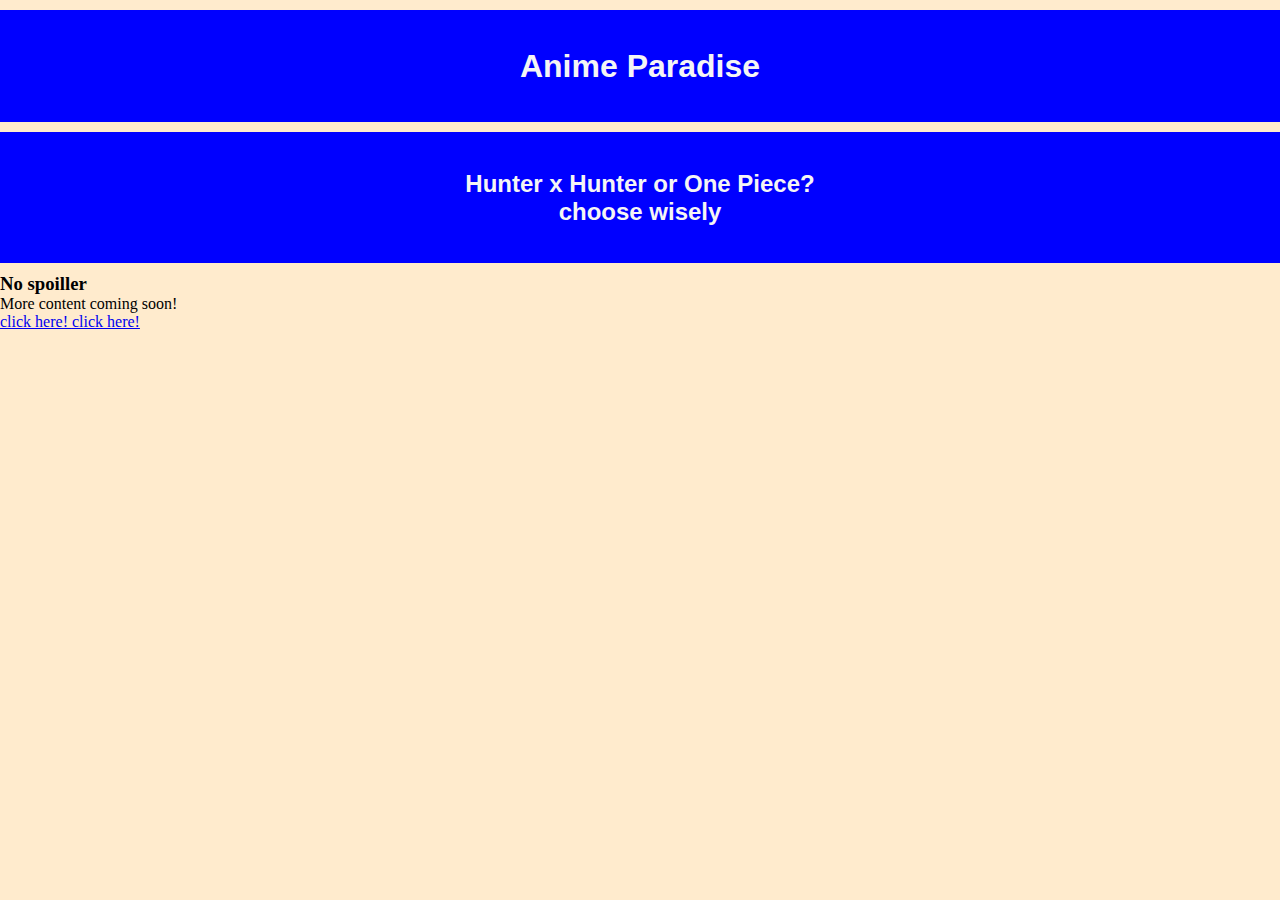
<file: index.html>
<!DOCTYPE html>
<html lang="en">
    <head>
        <meta charset="UTF-8">
        <meta name="viewport" content="width=device-width, initial-scale=1.0">
        <meta http-equiv="X=UA-Compatible" content="ie=edge">
        <Title>Anime and Manga</Title>
        <link rel="stylesheet" href="name.css">
    </head>
    <body>
        <div>
            <H1>
                Anime Paradise 
            </H1>
            <h2>
                Hunter x Hunter or One Piece? <br> choose wisely 
            </h2>
            <h3>
                No spoiller
            </h3>
            <p>
                More content coming soon!
            </p>
            <a href="bio">
                click here!
            </a>

            <a href="contact">
                click here!
            </a>
        </div>
    </body>
</html>
</file>
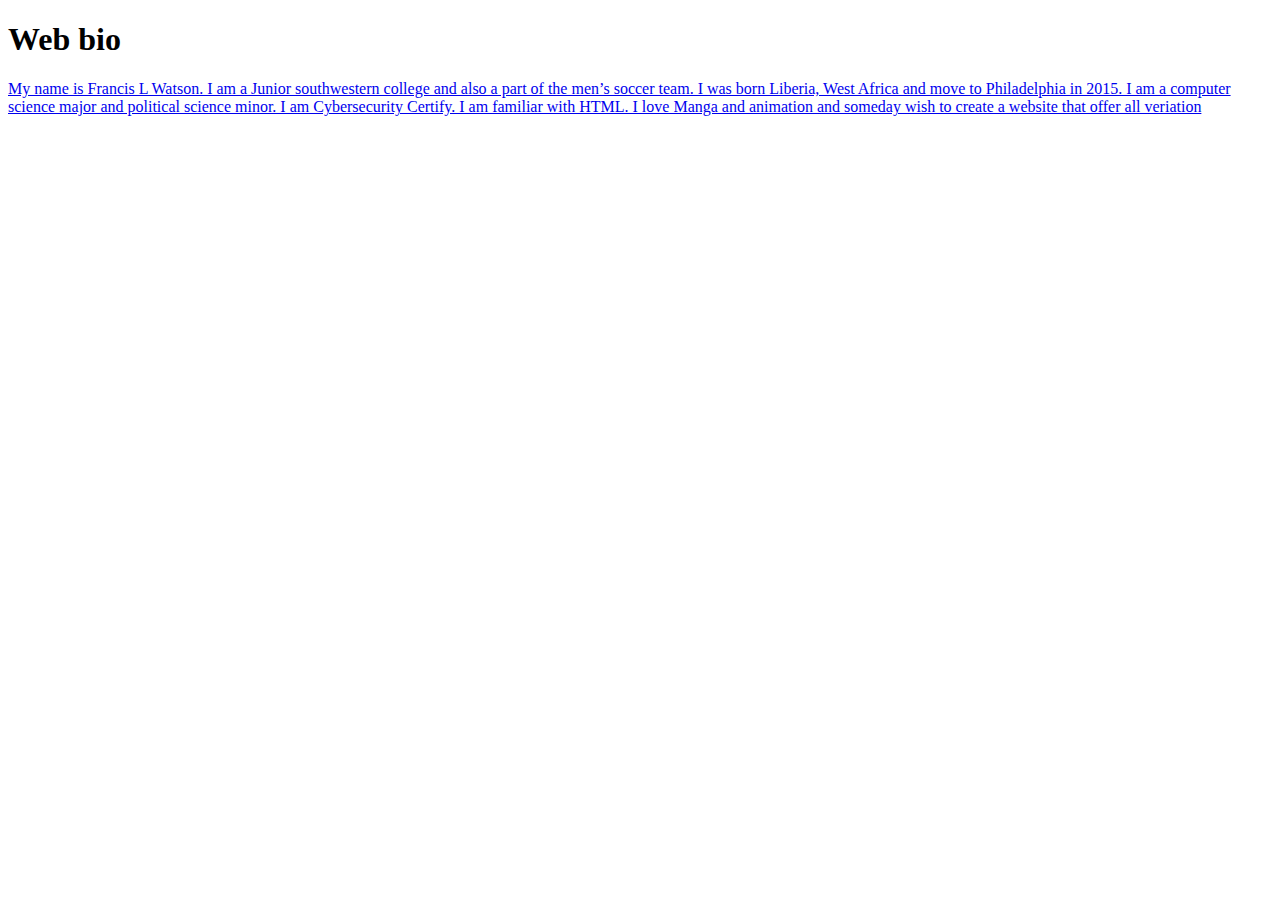
<file: bio/index.html>
<!DOCTYPE html>
<html lang="en">
    <head>
            <meta charset="UTF-8">
            <meta name="viewport" content="width=device-width, initial-scale=1.0">
            <meta http-equiv="X=UA-Compatible" content="ie=edge">
            <title>
                Web Bio
            </title>
    </head>
            <body>
                <h1>
                    Web bio
                </h1>
                <a href="..">

                        My name is Francis L Watson. I am a Junior southwestern college and also a part of the men’s soccer team. I was born Liberia, West Africa and move to Philadelphia in 2015. 
                        I am a computer science major and political science minor. I am Cybersecurity Certify. I am familiar with HTML. I love Manga and animation and someday wish to create a website that offer all veriation
                        
                </a>
            </body>
</html>
</file>
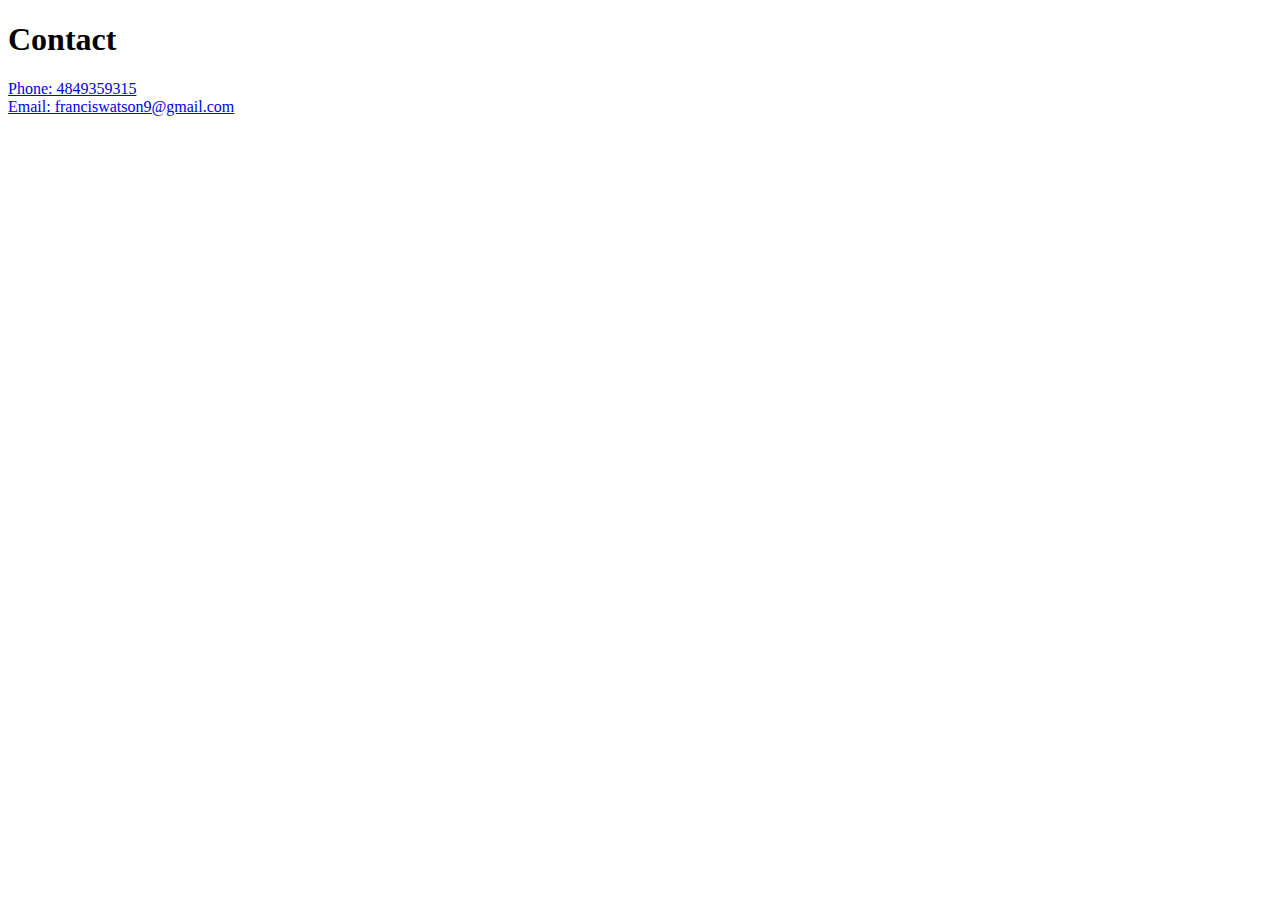
<file: contact/contact.html>
<!DOCTYPE html>
<html lang="en">
    <head>
            <meta charset="UTF-8">
            <meta name="viewport" content="width=device-width, initial-scale=1.0">
            <meta http-equiv="X=UA-Compatible" content="ie=edge">
            <Title>Contact</Title>
    </head>
            <body>
                <h1>
                    Contact
                </h1>
                    <a href="..">
                     Phone: 4849359315
                    <br>
                    Email: franciswatson9@gmail.com
                     </a>
            </body>

</html>
</file>
<file: name.css>
* {
    background-color: blanchedalmond;
    font-size: 32;
    margin: 0;
}

h1,
h2 {
    margin-top: 10px;
    margin-bottom: 10px;

    padding-top: 37.5px;
    padding-bottom: 37.5px;

    background-color: blue;
    color:whitesmoke;
    font-size: 32;
    font-family: Impact, Haettenschweiler, 'Arial Narrow Bold', sans-serif;
    text-align: center
}
</file>
